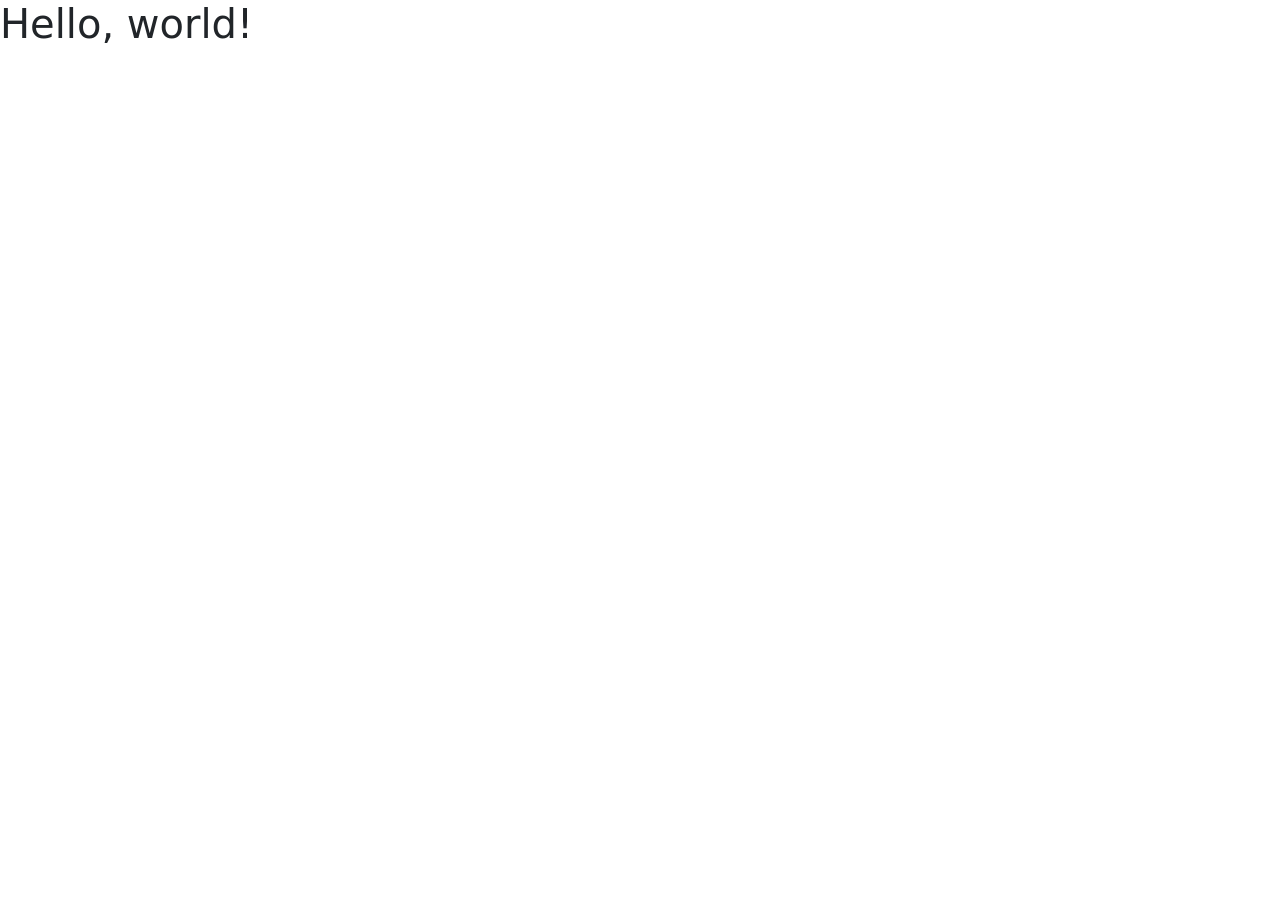
<file: album_page.html>
<!DOCTYPE html>
<html lang="en">
  <head>
    <meta charset="utf-8" />
    <meta name="viewport" content="width=device-width, initial-scale=1" />
    <title>Bootstrap demo</title>
    <link
      href="https://cdn.jsdelivr.net/npm/bootstrap@5.3.0-alpha3/dist/css/bootstrap.min.css"
      rel="stylesheet"
      integrity="sha384-KK94CHFLLe+nY2dmCWGMq91rCGa5gtU4mk92HdvYe+M/SXH301p5ILy+dN9+nJOZ"
      crossorigin="anonymous"
    />
  </head>
  <body>
    <h1>Hello, world!</h1>
    <script
      src="https://cdn.jsdelivr.net/npm/bootstrap@5.3.0-alpha3/dist/js/bootstrap.bundle.min.js"
      integrity="sha384-ENjdO4Dr2bkBIFxQpeoTz1HIcje39Wm4jDKdf19U8gI4ddQ3GYNS7NTKfAdVQSZe"
      crossorigin="anonymous"
    ></script>
  </body>
</html>
</file>
